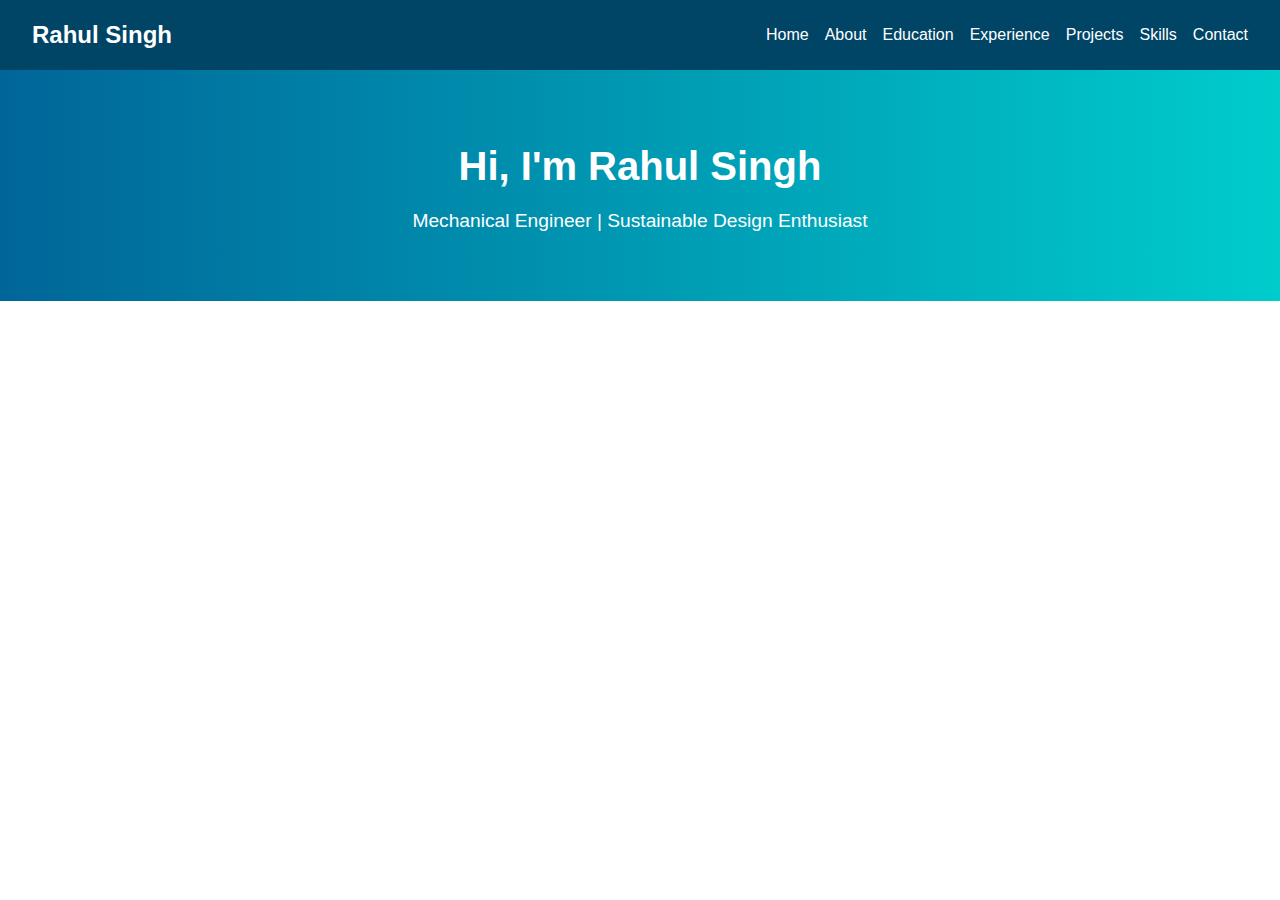
<file: index.html>
<!DOCTYPE html>
<html lang="en">
<head>
  <meta charset="UTF-8" />
  <meta name="viewport" content="width=device-width, initial-scale=1.0"/>
  <title>Rahul Singh | Portfolio</title>
  <link rel="stylesheet" href="style.css" />
</head>
<body>
  <header>
    <nav>
      <div class="logo">Rahul Singh</div>
      <ul class="nav-links">
        <li><a href="index.html">Home</a></li>
        <li><a href="about.html">About</a></li>
        <li><a href="education.html">Education</a></li>
        <li><a href="experience.html">Experience</a></li>
        <li><a href="projects.html">Projects</a></li>
        <li><a href="skills.html">Skills</a></li>
        <li><a href="contact.html">Contact</a></li>
      </ul>
    </nav>
    <section class="hero">
      <h1>Hi, I'm Rahul Singh</h1>
      <p>Mechanical Engineer | Sustainable Design Enthusiast</p>
    </section>
  </header>
</body>
</html>
</file>
<file: style.css>
* {
  margin: 0;
  padding: 0;
  box-sizing: border-box;
}
body {
  font-family: 'Segoe UI', sans-serif;
  line-height: 1.6;
}
nav {
  display: flex;
  justify-content: space-between;
  align-items: center;
  background: #004466;
  padding: 1rem 2rem;
}
.logo {
  color: white;
  font-size: 1.5rem;
  font-weight: bold;
}
.nav-links {
  list-style: none;
  display: flex;
  gap: 1rem;
}
.nav-links a {
  color: white;
  text-decoration: none;
}
.hero {
  padding: 4rem 2rem;
  text-align: center;
  background: linear-gradient(to right, #006699, #00cccc);
  color: white;
}
.hero h1 {
  font-size: 2.5rem;
  margin-bottom: 0.5rem;
}
.hero p {
  font-size: 1.2rem;
}

@media (max-width: 768px) {
  .nav-links {
    flex-direction: column;
    display: none;
  }
}
</file>
